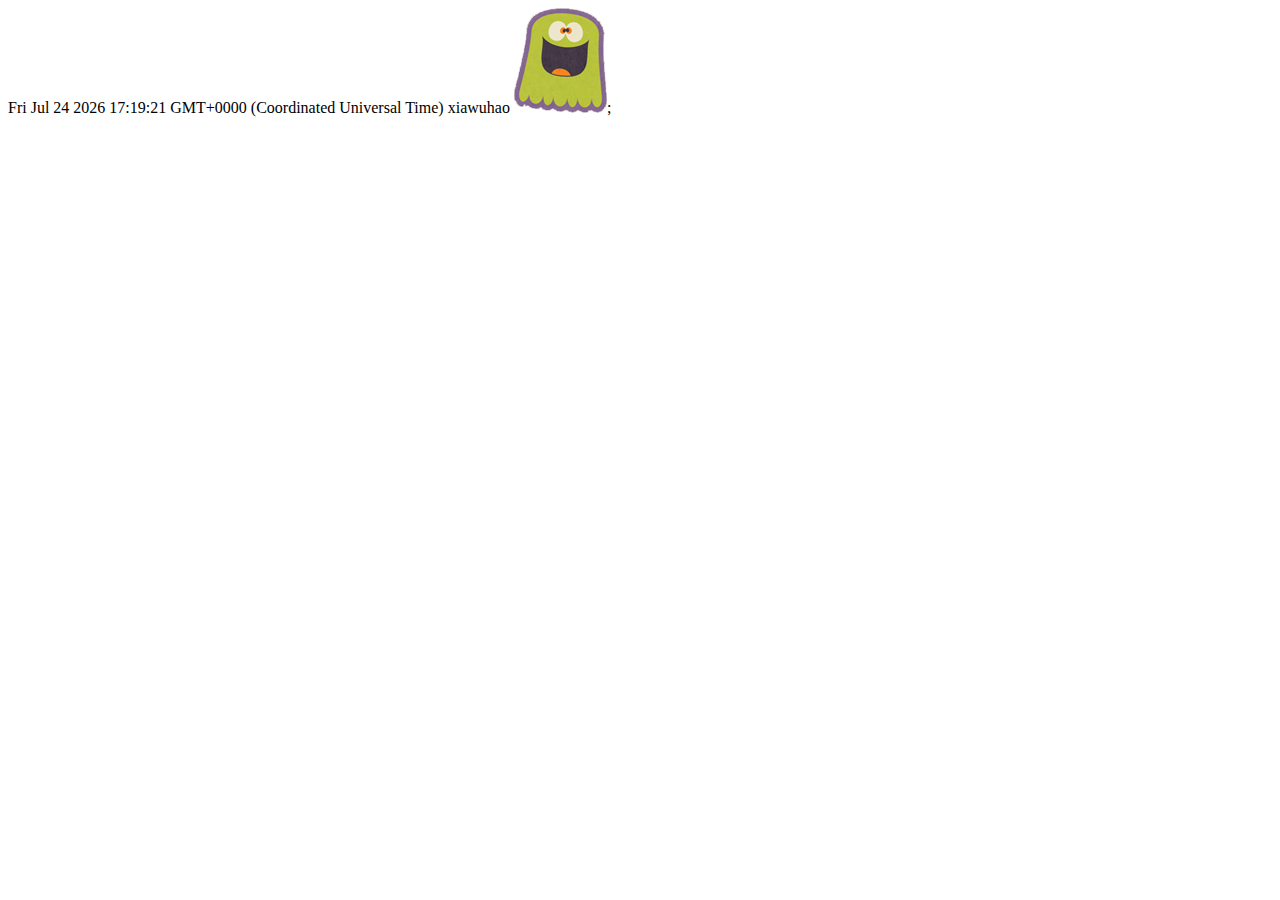
<file: 00.html>
<!DOCTYPE html>
<html>
	<head>
		<meta charset="UTF-8">
		<title></title>
	</head>
	<script type="text/javascript">
		var now =new Date();
		
		document.write(now);
	</script>
	<script type="text/javascript" >
		var now = new Date();
		var hour = now.getHours();
		if(hour<12)
		{
			document.write("shangwuhao")
		}
		else
		{
			document.write("xiawuhao");
		}
	</script>
	<body>
		<img src="img/1.png"/>;
	</body>
</html>
</file>
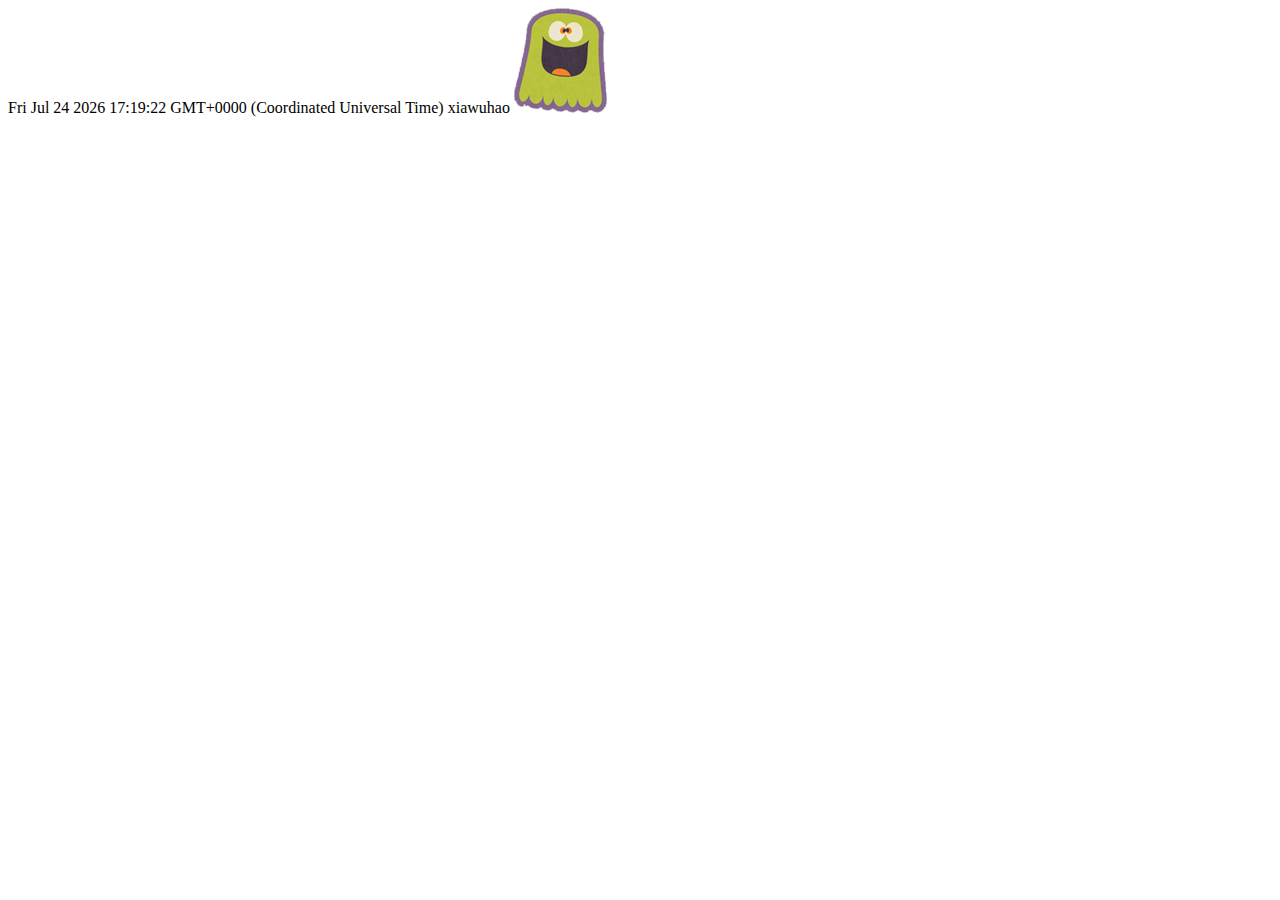
<file: new_file.html>
<!DOCTYPE html>
<html>
	<head>
		<meta charset="UTF-8">
		<title></title>
	</head>
	<script type = "text/javascript">
		var now = new Date();
		
		document.write(now);
	</script>
	<script type="text/javascript">
		var now = new Date();
		var hour = now.getHours();
		
		if(hour<12)
		{
			document.write("shangwuhao");
		}
		else
		{
			document.write("xiawuhao");
		}
		function showinfo(){
			
			alert(100);
			alert(200);
			alert(300);
		}
	</script>
	<img src="img/1.png" onclick="showinfo()" />
	<body>
	</body>
</html>
</file>
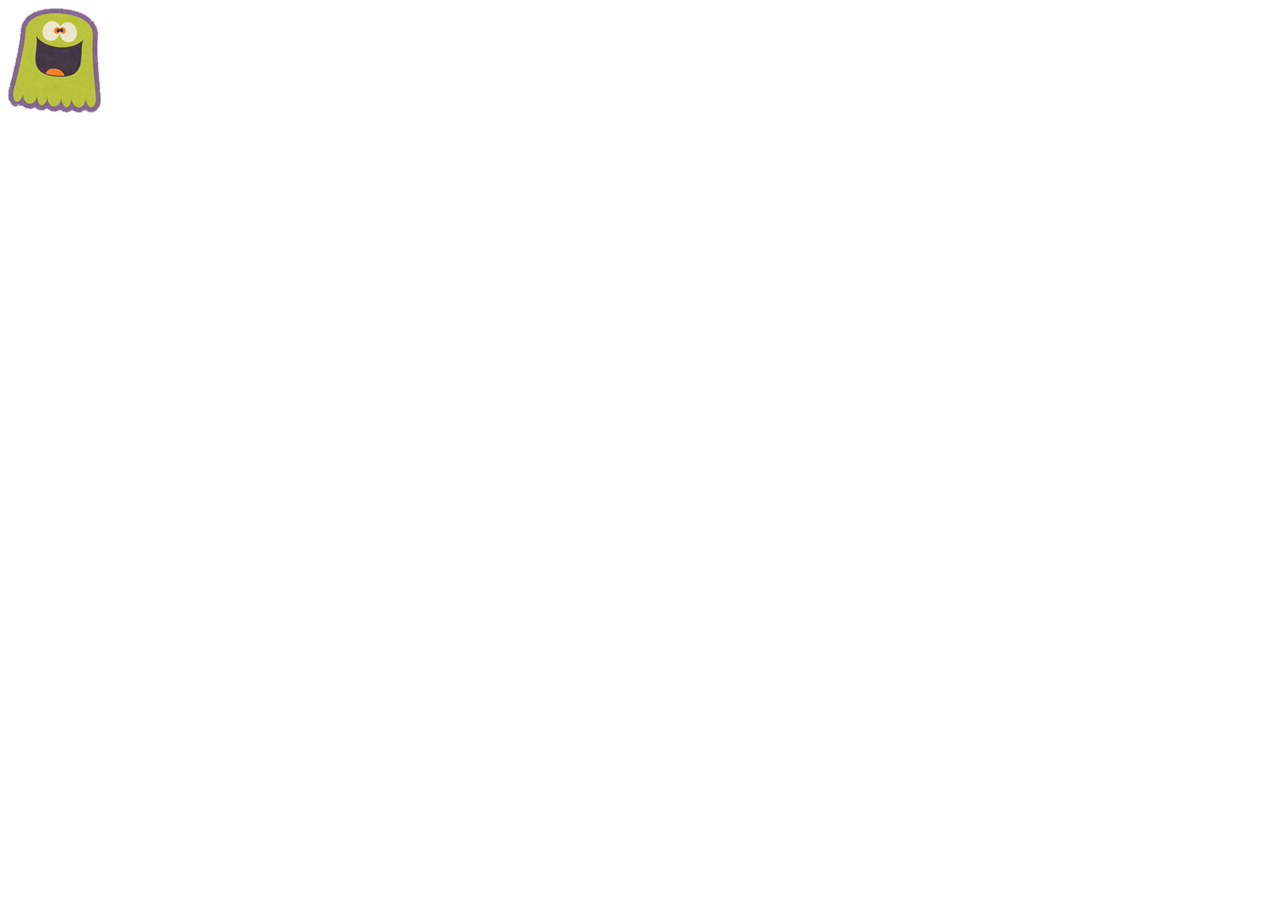
<file: test.html>
<!DOCTYPE html>
<html>
	<head>
		<meta charset="UTF-8">
		<title></title>
	</head>
	<script type = text."text/javascript">
		function picture()
		{
			alert(100);
			alert(200);
			alert(300);
		}
	</script>
	<img src ="img/1.png" onclick="picture()" />
	<body>
	</body>
</html>
</file>
